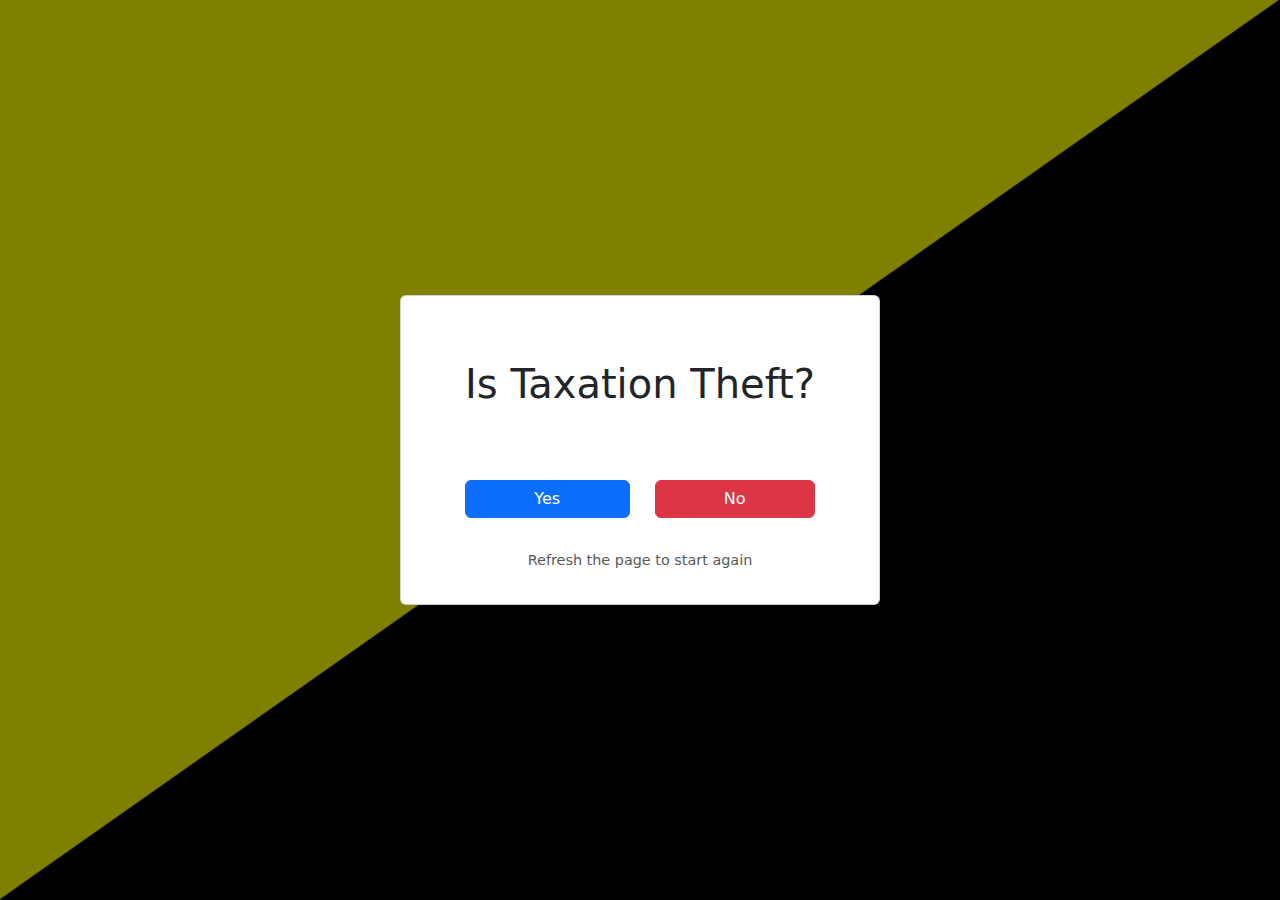
<file: sites/taxation-theft-awareness/index.html>
<html>
	<head>
		<title>Taxation is Theft?</title>
		<link rel="icon" href="https://styles.redditmedia.com/t5_2uo3i/styles/communityIcon_ma82h8jyngu91.png"/>
		<link href="https://cdn.jsdelivr.net/npm/bootstrap@5.3.3/dist/css/bootstrap.min.css" rel="stylesheet" integrity="sha384-QWTKZyjpPEjISv5WaRU9OFeRpok6YctnYmDr5pNlyT2bRjXh0JMhjY6hW+ALEwIH" crossorigin="anonymous">
		<script src="https://cdn.jsdelivr.net/npm/bootstrap@5.3.3/dist/js/bootstrap.min.js" integrity="sha384-0pUGZvbkm6XF6gxjEnlmuGrJXVbNuzT9qBBavbLwCsOGabYfZo0T0to5eqruptLy" crossorigin="anonymous"></script>
	</head>
	<body>
		<style>
			body, section, article, .input-area {
				display: flex;
				justify-content: center;
				align-items: center;
			}

			body {
				background: linear-gradient(to left top,
					rgba(0,0,0,0.5) 49%,
					rgba(0,0,0,0.5) 50%,
					rgba(255,255,0,0.5) 50.1%,
					rgba(255,255,0,0.5) 100%
				), #000000;
				flex-direction: row;
			}

			section, article {
				flex-direction: column;
			}

			section {
				padding: 2rem 4rem;
				width: fit-content;
				margin: 0 10%;
				@media screen and (max-width: 400px) {
					padding: 2rem 1rem;
					margin: 0;
					width: 100%;
				}
			}

			#message-area {
				width: 100%;
				text-align: center;
				padding: 2rem 0;
			}

			.alternative-area {
				width: 100%;
				flex-direction: row;
				justify-content: space-between;
				padding: 2rem 0;
				flex-grow: 0.45;
				@media screen and (max-width: 400px) {
					flex-direction: column;
					justify-content: center;
				}

				button {
					flex-grow: 0.45;
					@media screen and (max-width: 400px) {
						width: 100%;
						margin: 0.5rem 0;
					}
				}
			}

			.single-input {
				flex-direction: column;
				width: 100%;

				button {
					margin-top: 2rem;
				}
			}

			.nothing {
				display: none;
			}

			.disclaimer {
				font-size: 0.9rem;
				color: #595959;
				cursor: pointer;
				&:hover {
					color: #222222;
				}
			}
		</style>
		<section class="card">
			<article>
				<h1 class="card-title" id="message-area">Enable Javascript to see the content.</h1>
				<div class="input-area nothing" id="input-area">

				</div>
			</article>
			<span class="disclaimer" onclick="refreshPage()">
				Refresh the page to start again
			</span>
		</section>
		<script>
			const STEPS = {
				INTRO: 'INTRO',
				FINAL: 'FINAL',
				WHAT_SERVICE: 'WHAT_SERVICE',
				IS_IT_IMPORTANT: 'IS_IT_IMPORTANT',
				JUSTIFY: 'JUSTIFY',
				WOULD_PAY: 'WOULD_PAY',
				NOT_IMPORTANT: 'NOT_IMPORTANT',
				NOT_SO_IMPORTANT: 'NOT_SO_IMPORTANT',
				REFUTED: 'REFUTED',
			}

			const initialStep = STEPS.INTRO;

			const YES = 'yes';
			const NO = 'no';

			const CLASSES = {
				ALTERNATIVE_AREA: 'alternative-area',
				SINGLE_INPUT: 'single-input',
				NONE: 'nothing',
			}

			var steps = new Map([
				[
					STEPS.INTRO,
					{
						getMessage: (args) => 'Is Taxation Theft?',
						getInputArea: (args) => `
							<button class="btn btn-primary" onclick="goToStep('${STEPS.FINAL}')">Yes</button>
                        	<button class="btn btn-danger" onclick="goToStep('${STEPS.WHAT_SERVICE}')">No</button>
						`,
						getInputAreaClass: (args) => CLASSES.ALTERNATIVE_AREA,
					},
				],
				[
					STEPS.FINAL,
					{
						getMessage: (args) => 'Congratulations! You understood that taxation is theft.',
						getInputArea: (args) => '',
						getInputAreaClass: (args) => CLASSES.NONE,
					}
				],
				[
					STEPS.WHAT_SERVICE,
					{
						getMessage: (args) => 'Mention one service that you think the government needs to tax people in order to provide that.',
						getInputArea: (args) => `
							<input class="form-control" type="text" id="service" maxlength="150" required>
							<div class="invalid-feedback">This field is required.</div>
							<button class="btn btn-primary" onclick="handleResponse({ step: '${STEPS.WHAT_SERVICE}' })">Submit</button>
						`,
						getInputAreaClass: (args) => CLASSES.SINGLE_INPUT,
					}
				],
				[
					STEPS.IS_IT_IMPORTANT,
					{
						getMessage: (service) => `Is ${service} important?`,
						getInputArea: (service) => `
							<button class="btn btn-primary" onclick="goToStep('${STEPS.JUSTIFY}', '${service}')">Yes</button>
                        	<button
								class="btn btn-danger"
								onclick="openTemporaryStep({ step: '${STEPS.NOT_IMPORTANT}', args: '${service}' }, { step: '${STEPS.INTRO}' }, 6000)"
							>No</button>
						`,
						getInputAreaClass: (args) => CLASSES.ALTERNATIVE_AREA,
					}
				],
				[
					STEPS.NOT_IMPORTANT,
					{
						getMessage: (service) => `If ${service} is not important, the government shouldn't tax people to provide that.`,
						getInputArea: () => '',
						getInputAreaClass: () => CLASSES.NONE,
					}
				],
				[
					STEPS.JUSTIFY,
					{
						getMessage: (service) => `Why is ${service} important?`,
						getInputArea: (service) => `
							<textarea class="form-control" type="text" id="reason" required></textarea>
							<div class="invalid-feedback">This field is required.</div>
							<button class="btn btn-primary" onclick="handleResponse({ step: '${STEPS.JUSTIFY}', args: '${service}' })">Submit</button>
						`,
						getInputAreaClass: (args) => CLASSES.SINGLE_INPUT,
					}
				],
				[
					STEPS.WOULD_PAY,
					{
						getMessage: (service) => `Would you be willing to pay for ${service} if you were not forced to?`,
						getInputArea: (service) => `
							<button
								class="btn btn-primary"
								onclick="openTemporaryStep({ step: '${STEPS.REFUTED}', args: '${service}' }, { step: '${STEPS.INTRO}' }, 6000)"
							>Yes</button>
                        	<button
								class="btn btn-danger"
								onclick="openTemporaryStep({ step: '${STEPS.NOT_SO_IMPORTANT}', args: '${service}' }, { step: '${STEPS.IS_IT_IMPORTANT}', args: '${service}' }, 6000)"
							>No</button>
						`,
						getInputAreaClass: (args) => CLASSES.ALTERNATIVE_AREA,
					},
				],
				[
					STEPS.REFUTED,
					{
						getMessage: (service) => `So people would pay for ${service} voluntarily. The government shouldn't tax people to provide that.`,
						getInputArea: () => '',
						getInputAreaClass: () => CLASSES.NONE,
					}
				],
				[
					STEPS.NOT_SO_IMPORTANT,
					{
						getMessage: (service) => `So ${service} doesn't look to be important, given that you wouldn't pay for that if you were not forced to.`,
						getInputArea: () => '',
						getInputAreaClass: () => CLASSES.NONE,
					}
				],
			]);

			function handleResponse(response) {
				let input, answer;
				switch (response.step) {
					case STEPS.WHAT_SERVICE:
						input = document.getElementById('service')
						answer = input.value;
						if (!answer) {
							input.classList.add('is-invalid')
							return;
						}
						goToStep(STEPS.IS_IT_IMPORTANT, answer);
						break;
					case STEPS.JUSTIFY:
						input = document.getElementById('reason')
						answer = input.value;
						if (!answer) {
							input.classList.add('is-invalid')
							return;
						}
						goToStep(STEPS.WOULD_PAY, response.args);
						break;
				}
			}

			function openTemporaryStep(temporaryStepConfig, nextStepConfig, timeInMilliseconds) {
				goToStep(temporaryStepConfig.step, temporaryStepConfig.args);
				setTimeout(() => {
					goToStep(nextStepConfig.step, nextStepConfig.args)
				}, timeInMilliseconds);
			}

			function goToStep(step, args) {
				setMessage(steps.get(step).getMessage(args));
				setInputArea(steps.get(step).getInputArea(args));
				setInputAreaClass(steps.get(step).getInputAreaClass(args));
			}

			function setMessage(message) {
				document.getElementById('message-area').innerHTML = message;
			}

			function setInputArea(inputHTML) {
				document.getElementById('input-area').innerHTML = inputHTML;
			}

			function setInputAreaClass(className) {
				const inputArea = document.getElementById('input-area');
				inputArea.classList.remove(...Object.values(CLASSES));
				inputArea.classList.add(className);
			}

			function refreshPage() {
				window.location = '';
			}

			goToStep(initialStep);
		</script>
	</body>
</html>
</file>
